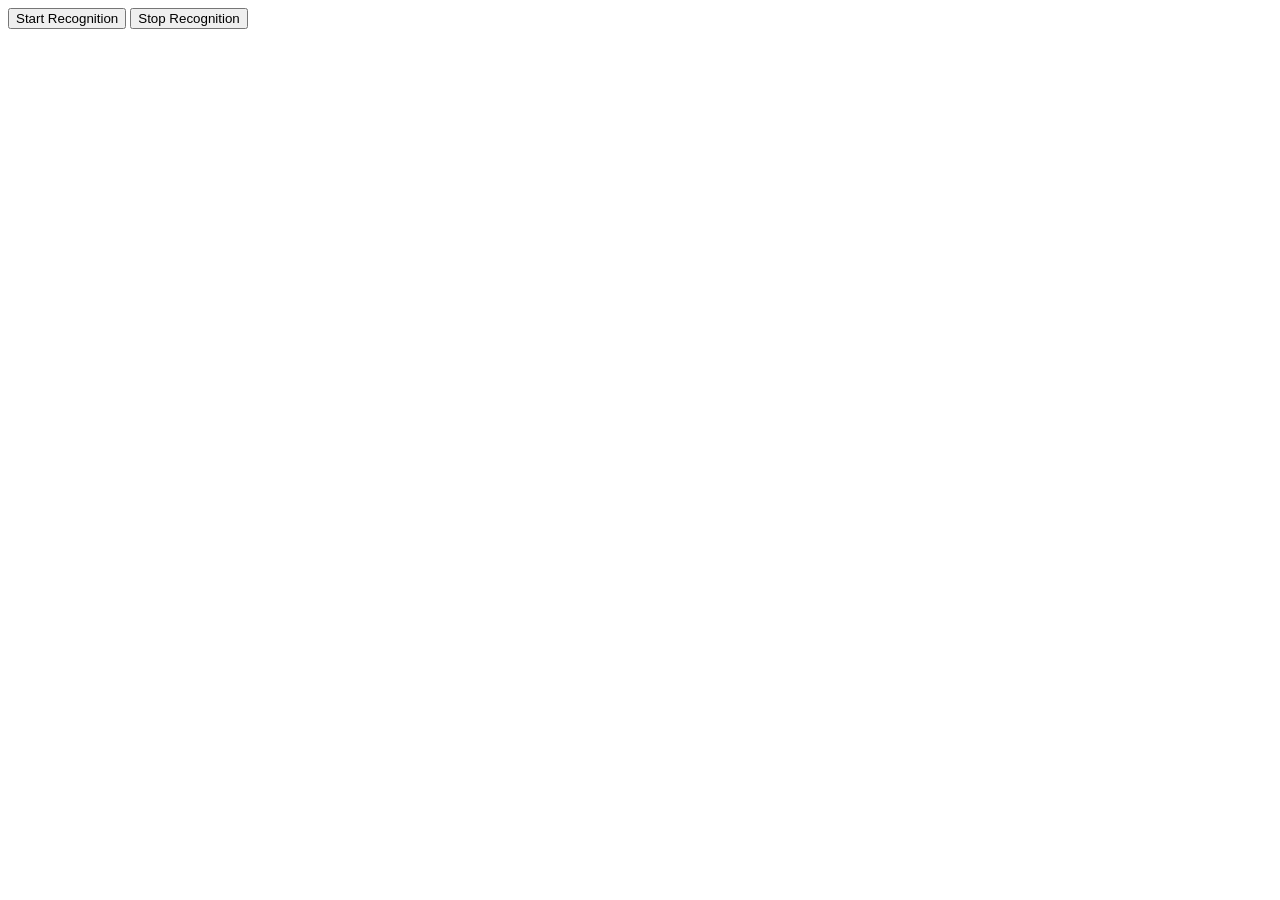
<file: data/voice.html>
<!DOCTYPE html>
<html lang="en">
<head>
    <title>Speech Recognition</title>
</head>
<body>
    <button id="start" onclick="startRecognition()">Start Recognition</button>
    <button id="end" onclick="stopRecognition()">Stop Recognition</button>
    <p id="output"></p>
    <script>
        const output = document.getElementById('output');
        let recognition;

        function startRecognition() {
            recognition = new webkitSpeechRecognition() || new SpeechRecognition();
            recognition.lang = '';
            recognition.continuous = true;

            recognition.onresult = function(event) {
                const transcript = event.results[event.results.length - 1][0].transcript;
                output.textContent += transcript;
            };

            recognition.onend = function() {
                recognition.start();
            };
            recognition.start();
        }

        function stopRecognition() {
            recognition.stop();
            output.innerHTML = "";
        }
    </script>
</body>
</html>
</file>
